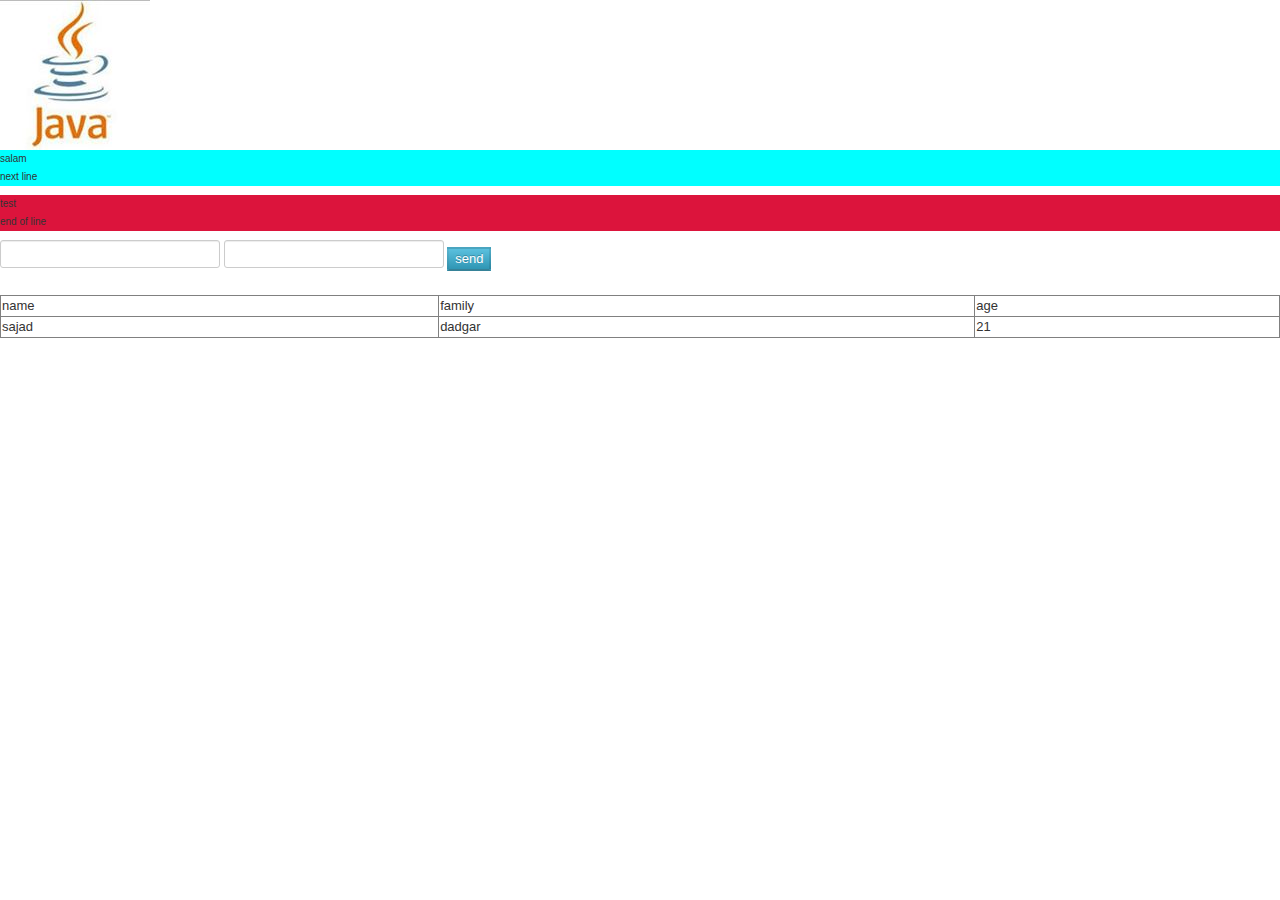
<file: 0108. FrontEnd Basic/web/index.html>
<!DOCTYPE html>
<html lang="en">
<head>
    <meta charset="UTF-8">
    <title>basic</title>
    <link rel="stylesheet" href="assests/css/style.css" type="text/css"/>
    <link rel="stylesheet" href="assests/css/bootstrap.css" type="text/css"  />


</head>
<body>


<img src="assests/img/java.jpg">

<p class="havij">salam<br>next line</p>
<p class="piaz">test<br/>end of line</p>

<form action="one.html" style="width: 100%">
    <input type="text" name="name"/>
    <input type="text" name="family"/>
    <input type="submit" value="send" class="btn-info"/>
</form>

<table border="1" style="width: 100%">
    <tr>
        <td>name</td>
        <td>family</td>
        <td>age</td>
    </tr>
    <tr>
        <td>sajad</td>
        <td>dadgar</td>
        <td>21</td>
    </tr>
</table>



</body>
</html>
</file>
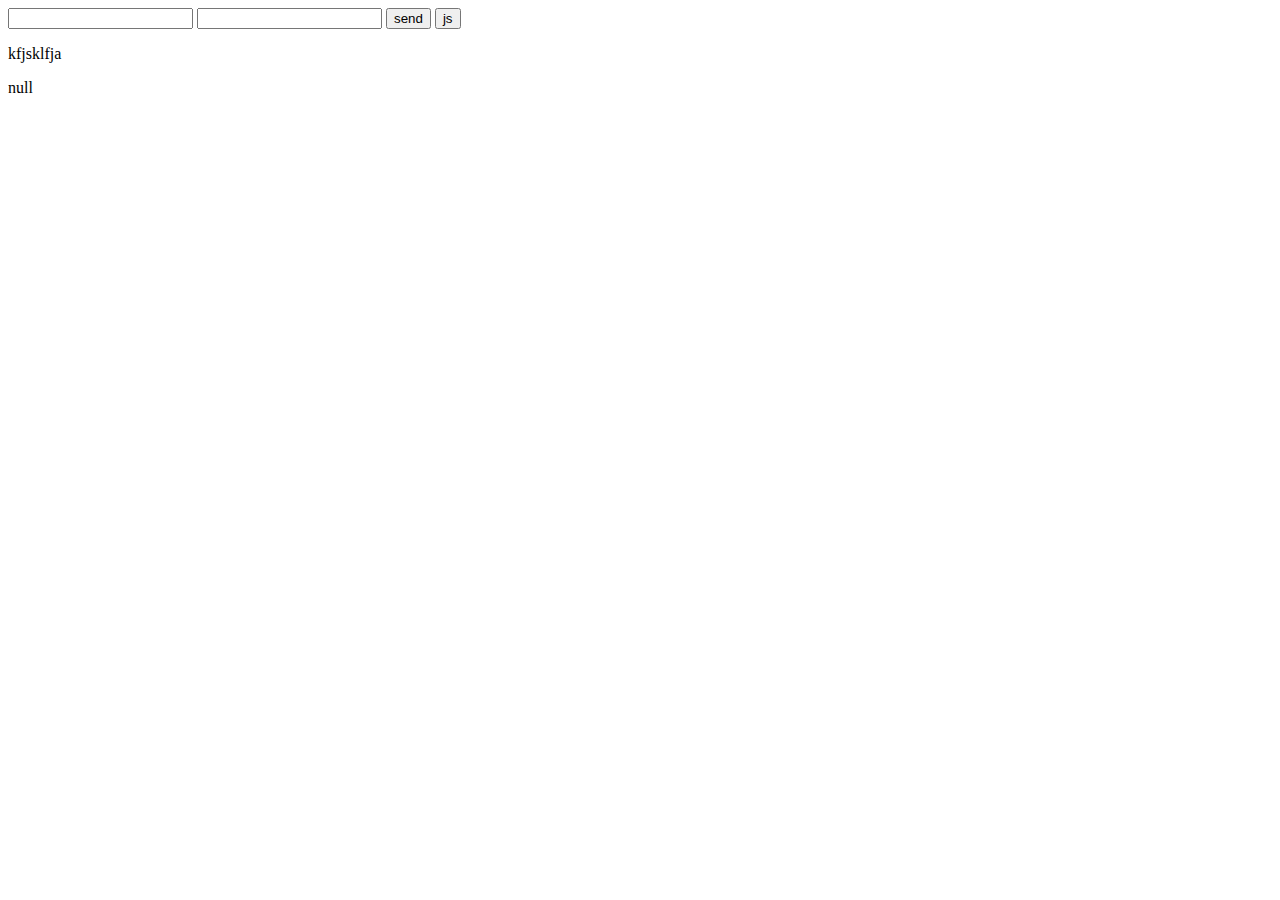
<file: 0109. FrontEnd basic2/web/indext.html>
<!DOCTYPE html>
<html lang="en">
<head>
    <meta charset="UTF-8">
    <title>basic 2</title>
    <script src="assets/js/jsFunction.js"></script>
</head>
<body>

<form action="one.html" method="get">
    <input type="text" id="x" name="name"/>
    <input type="text" id="y" name="name"/>
    <input type="submit" value="send"/>
    <input type="button" value="js" onclick="ajaxSend()">
</form>
<p id="javad">kfjsklfja</p>
<script>

    $(document).ready(function () {
        $("#javad").click(function () {
            alert('hehe');
        });
    })

</script>

<script>
    alert('salam');

    str = prompt('che?');
    document.write(str);
    console.log('haha');
</script>

<p id="mp"></p>


</body>
</html>
</file>
<file: 0108. FrontEnd Basic/web/assests/css/style.css>
.havij
{

    background: aqua;
    font-size: 10px;

}


.piaz{

    background: crimson;
    font-size: 10px;

}
</file>
